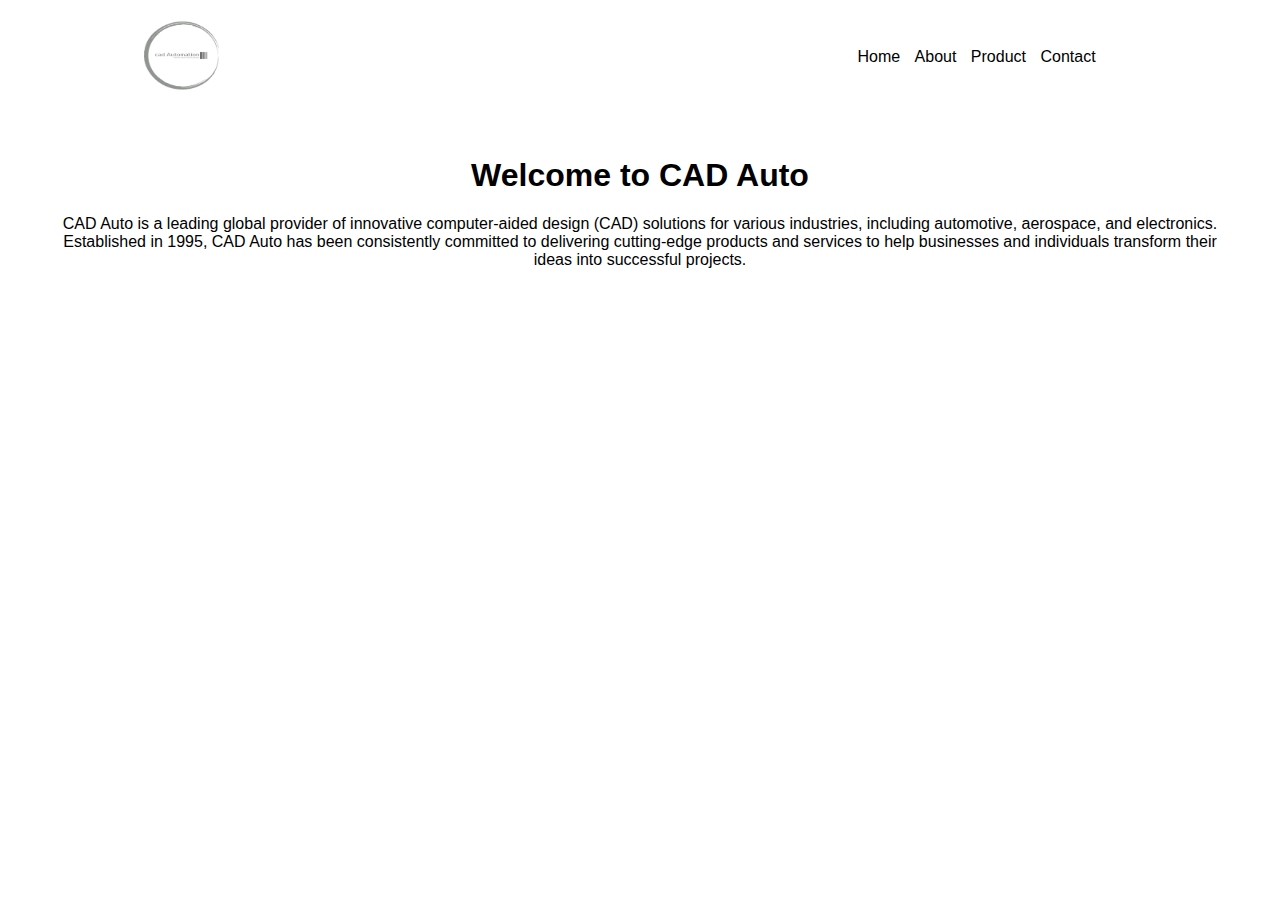
<file: index.html>
<!DOCTYPE html>
<html>
<head>
    <meta charset="UTF-8">
    <meta name="viewport" content="width=device-width, initial-scale=1.0">
    <title>Cad Autor</title>
    <link rel="stylesheet" href="style.css">
    <link rel="icon" href="logo-no-background.png">
</head>
<body>

<div class="container clearfix">
 <img class="logo" src="logo-no-background.png" alt="Logo">
 <ul class="nav">
    <li><a href="#">Home</a></li>
    <li><a href="#">About</a></li>
    <li><a href="#">Product</a>
        <ul>
            <li><a href="Mirrors Auto-Drawer.html">Mirrors Auto-Drawer</a></li>
            <li><a href="#">Subcategory 2</a></li>
            <li><a href="#">Subcategory 3</a></li>
        </ul>
    </li>
    <li><a href="#">Contact</a></li>
 </ul>
</div>

<div class="intro">
 <h1>Welcome to CAD Auto</h1>
 <p>CAD Auto is a leading global provider of innovative computer-aided design (CAD) solutions for various industries, including automotive, aerospace, and electronics. Established in 1995, CAD Auto has been consistently committed to delivering cutting-edge products and services to help businesses and individuals transform their ideas into successful projects.</p>
</div>

</body>
</html>
</file>
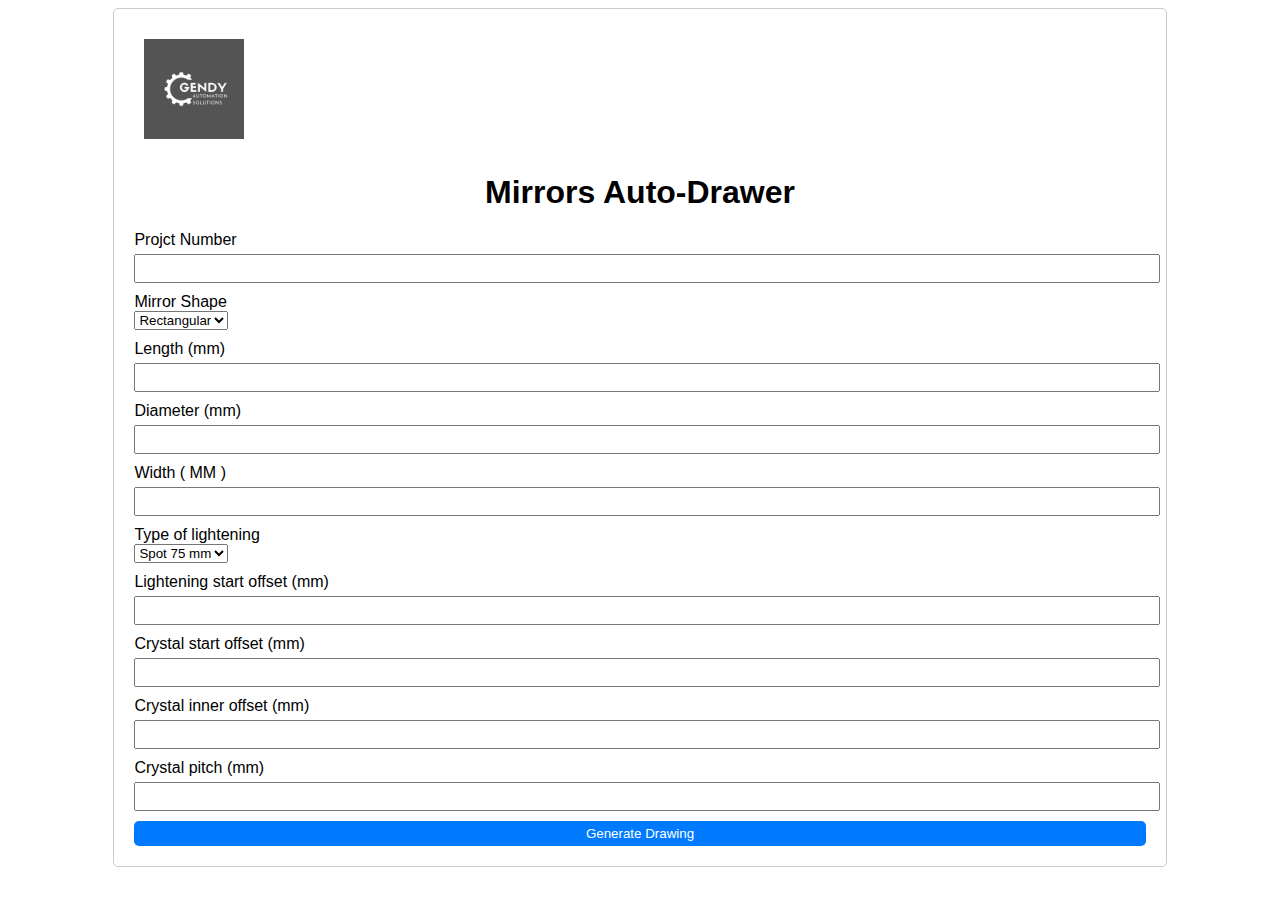
<file: Mirrors Auto-Drawer.html>
<!DOCTYPE html>
<html lang="en">
<head>
    <meta charset="UTF-8">
    <meta name="viewport" content="width=device-width, initial-scale=1.0">
    <title>Mirrors Auto-Drawer</title>
    <link rel="stylesheet" href="styles.css">
    <link rel="icon" href="1.jpeg">
</head>
<body>
    <div class="container">
        <img class="logo" src="1.jpeg" alt="Logo">
        <h1>Mirrors Auto-Drawer</h1>
        <label for="Projct Number">Projct Number</label>
        <input type="number" id="Projct Number">
        <label for="mirror-shape">Mirror Shape</label>
        <select id="mirror-shape">
            <option value="rectangular">Rectangular</option>
            <option value="circular">Circular</option>
        </select>
        <label for="length">Length (mm)</label>
        <input type="number" id="length">
        <label for="diameter">Diameter (mm)</label>
        <input type="number" id="diameter">
        <label for="Width">Width ( MM )</label>
        <input type="number" id="Width">
        <label for="lightening-type">Type of lightening</label>
        <select id="lightening-type">
            <option value="Spot 75 mm">Spot 75 mm</option>
            <option value="Spot 46 mm">Spot 46 mm</option>
            <option value="g9">G9</option>
            <option value="e14">E14</option>
        </select>
        <label for="lightening-start-offset">Lightening start offset (mm)</label>
        <input type="number" id="lightening-start-offset">
        <label for="crystal-start-offset">Crystal start offset (mm)</label>
        <input type="number" id="crystal-start-offset">
        <label for="crystal-inner-offset">Crystal inner offset (mm)</label>
        <input type="number" id="crystal-inner-offset">
        <label for="crystal-pitch">Crystal pitch (mm)</label>
        <input type="number" id="crystal-pitch">
        <button id="generate-drawing">Generate Drawing</button>
    </div>
</body>
</html>
</file>
<file: style.css>
body {
    font-family: Arial, sans-serif;
 }

 .container {
    width: 80%;
    margin: auto;
    overflow: hidden;
 }

 .logo {
    width: 75px;
    height: 75px;
    margin: 10px;
 }

 .nav {
    float: right;
    list-style-type: none;
    margin: 40px;
 }

 .nav li {
    display: inline;
    margin-right: 10px;
 }

 .nav li a {
    text-decoration: none;
    color: #000;
 }

 .nav li a:hover {
    color: #ddd;
 }

 .nav li ul {
    display: none;
    position: absolute;
    background-color: #f9f9f9;
    min-width: 160px;
    box-shadow: 0px 8px 16px 0px rgba(0,0,0,0.2);
    z-index: 1;
 }

 .nav li:hover ul {
    display: block;
 }

 .nav li ul li a {
    color: black;
    padding: 12px 16px;
    text-decoration: none;
    display: block;
    text-align: left;
 }

 .nav li ul li a:hover {
    background-color: #dddddd27;
 }

 .clearfix::after {
    content: "";
    clear: both;
    display: table;
 }

 .intro {
    text-align: center;
    margin: 50px;
 }
</file>
<file: styles.css>
body {
    font-family: Arial, sans-serif;
}

.logo {
    width: 100px;
    height: 100px;
    margin: 10px;
 }

.container {
    width: 80%;
    margin: 0 auto;
    padding: 20px;
    border: 1px solid #ccc;
    border-radius: 5px;
}

h1 {
    text-align: center;
    margin-bottom: 20px;
}

h2 {
    text-align: center;
    margin-bottom: 20px;
}

label {
    display: block;
    margin-top: 10px;
}

input[type="number"] {
    width: 100%;
    padding: 5px;
    margin-top: 5px;
}

button {
    display: block;
    width: 100%;
    padding: 5px;
    margin-top: 10px;
    background-color: #007bff;
    color: #fff;
    border: none;
    border-radius: 5px;
    cursor: pointer;
}

button:hover {
    background-color: #0056b3;
}
</file>
